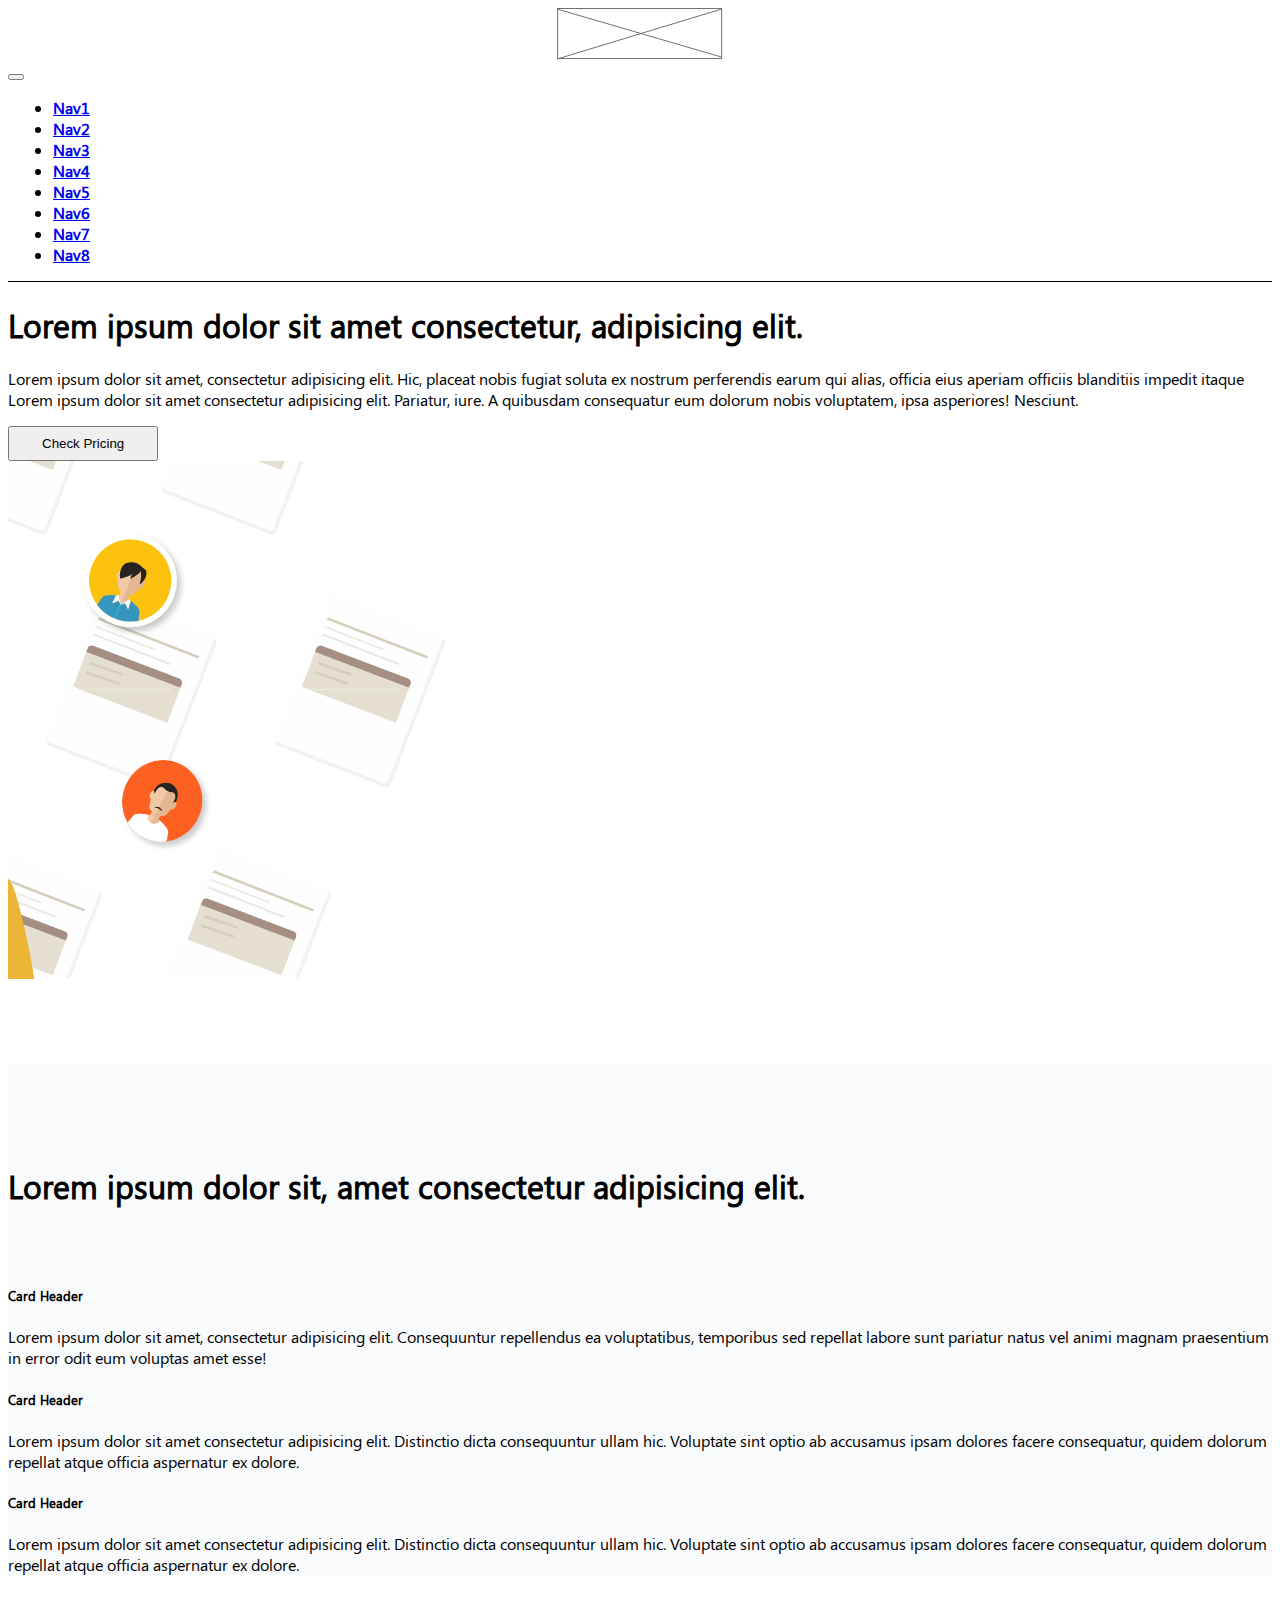
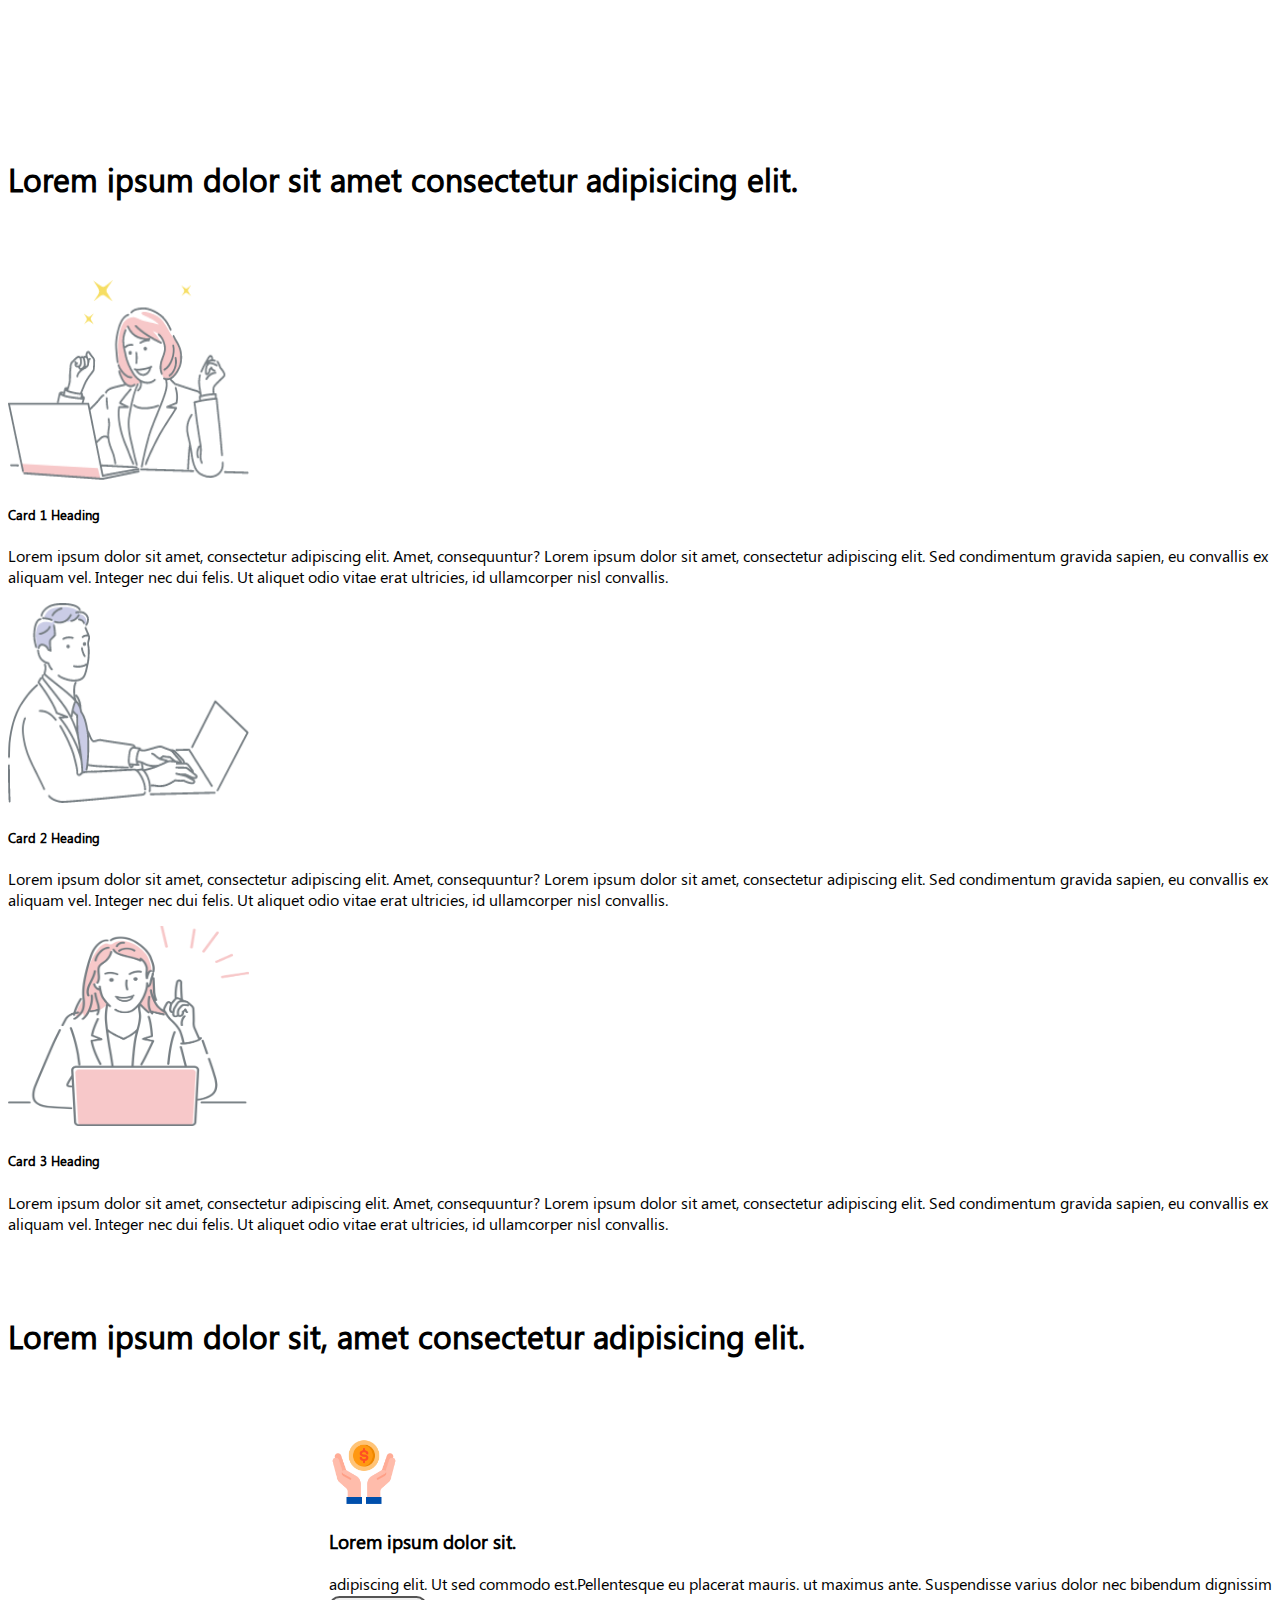
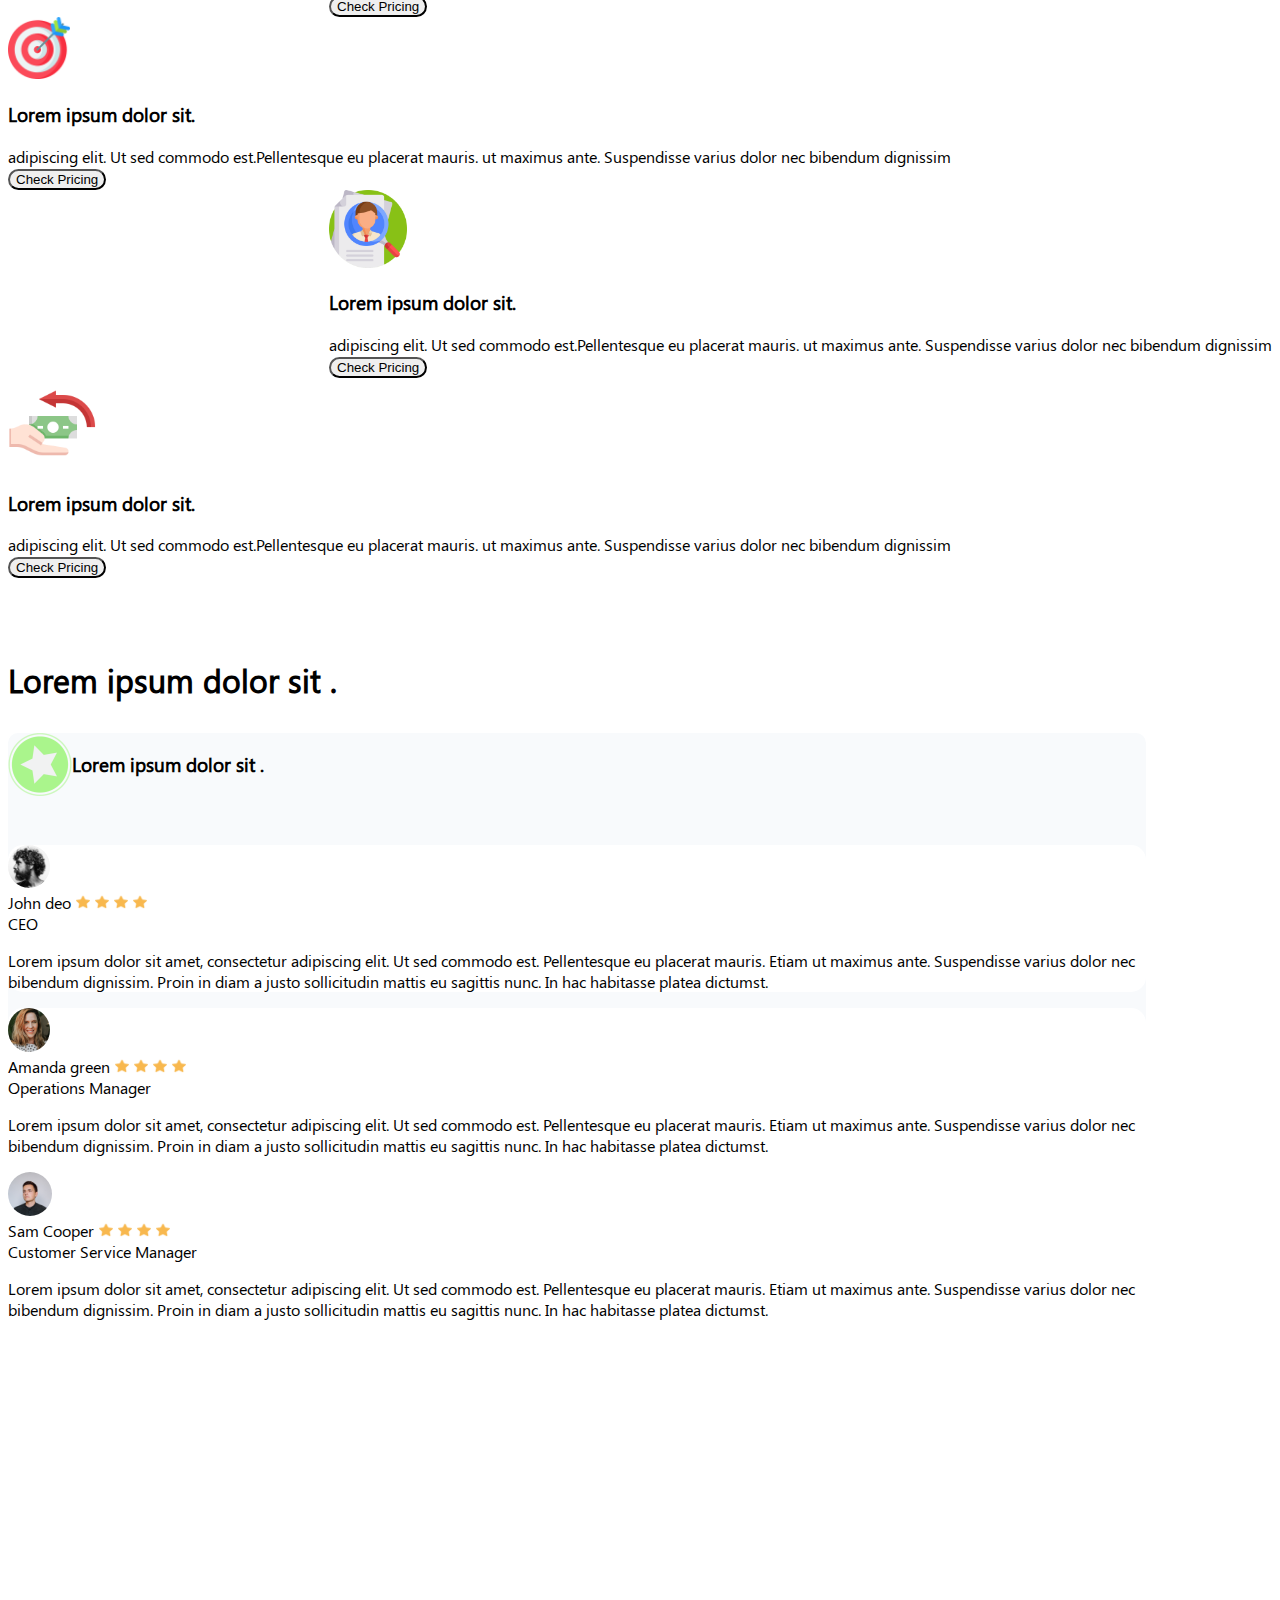
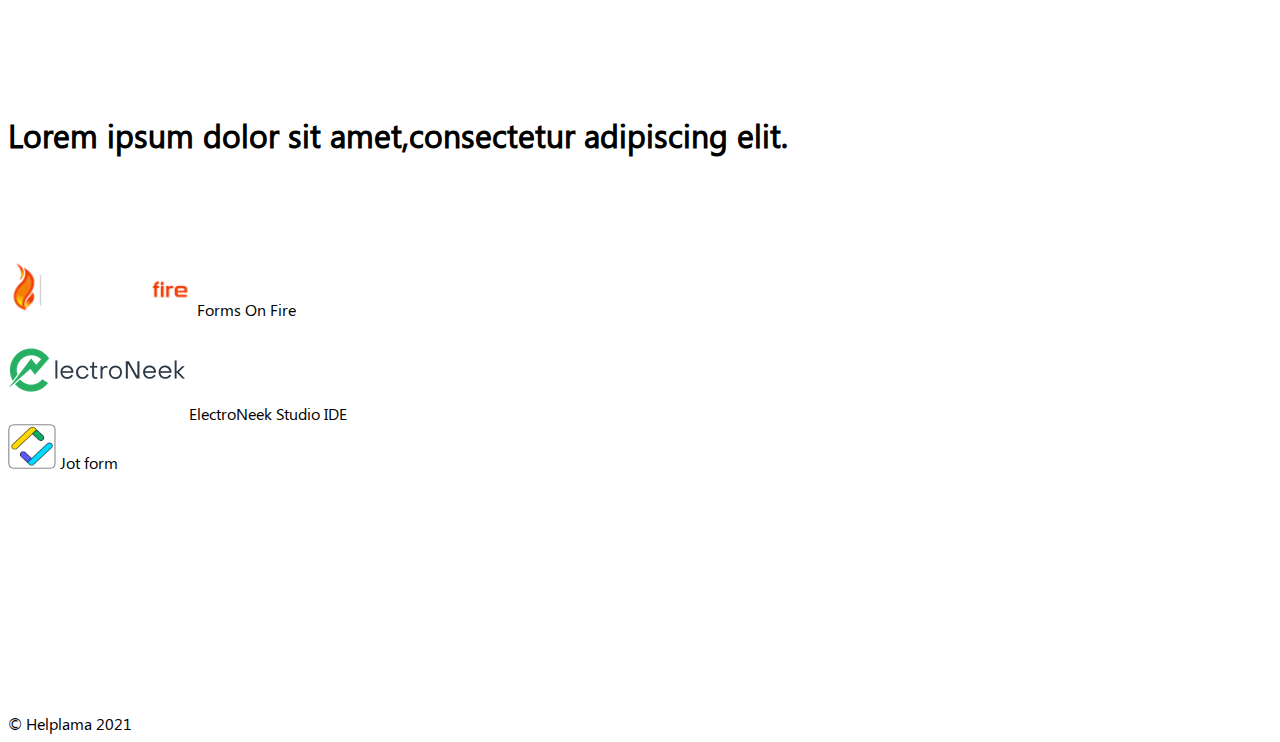
<file: index.html>
<!DOCTYPE html>
<html lang="en">
  <head>
    <title>HTML test</title>
    <!-- Required meta tags -->
    <meta charset="utf-8" />
    <meta
      name="viewport"
      content="width=device-width, initial-scale=1, shrink-to-fit=no"
    />

    <!-- Bootstrap CSS v5.2.1 -->
    <link
      href="https://cdn.jsdelivr.net/npm/bootstrap@5.2.1/dist/css/bootstrap.min.css"
      rel="stylesheet"
      integrity="sha384-iYQeCzEYFbKjA/T2uDLTpkwGzCiq6soy8tYaI1GyVh/UjpbCx/TYkiZhlZB6+fzT"
      crossorigin="anonymous"
    />
    <!-- Linked Styles css  -->
    <link rel="stylesheet" href="Style.css" />
    <!-- Linking Favicon  -->
    <link rel="shortcut icon" href="Assets/favicon.png" type="image/x-icon" />
  </head>

  <body>
    <header class="contaner-fluid bg-light">
      <!-- Giving title of the company/ brand -->
      <img
        src="Assets/headerIMG.png"
        class="img-fluid center-img pt-3 pb-3"
        alt="Header Image"
      />

      <!-- place navbar here -->
      <!-- Creating Resposive Navbar with 8 link  -->
      <nav class="navbar navbar-expand-lg navbar-light">
        <div class="container">
          <button
            class="navbar-toggler"
            type="button"
            data-bs-toggle="collapse"
            data-bs-target="#navbarNav"
            aria-controls="navbarNav"
            aria-expanded="false"
            aria-label="Toggle navigation"
          >
            <span class="navbar-toggler-icon"></span>
          </button>
          <div class="collapse navbar-collapse" id="navbarNav">
            <ul class="navbar-nav">
              <li class="nav-item">
                <a class="nav-link" href="#">Nav1</a>
              </li>
              <li class="nav-item">
                <a class="nav-link" href="#">Nav2</a>
              </li>
              <li class="nav-item dropdown">
                <a
                  class="nav-link dropdown-toggle"
                  href="#"
                  id="dropdownMenu"
                  role="button"
                  data-bs-toggle="dropdown"
                  aria-expanded="false"
                  >Nav3</a
                >
              </li>
              <li class="nav-item dropdown">
                <a
                  class="nav-link dropdown-toggle"
                  href="#"
                  id="dropdownMenu"
                  role="button"
                  data-bs-toggle="dropdown"
                  aria-expanded="false"
                  >Nav4</a
                >
              </li>

              <li class="nav-item">
                <a class="nav-link" href="#">Nav5</a>
              </li>
              <li class="nav-item">
                <a class="nav-link" href="#">Nav6</a>
              </li>
              <li class="nav-item">
                <a class="nav-link" href="#">Nav7</a>
              </li>
              <li class="nav-item">
                <a class="nav-link" href="#">Nav8</a>
              </li>
            </ul>
          </div>
        </div>
      </nav>
      <div class="hr-line"></div>
    </header>
    <main>
      <!-- Hero section -->
      <section class="container">
        <div class="overflow-hidden">
          <div class="row">
            <div class="col-lg-8 col-md-12 col-sm-12 mar-auto mar-media">
              <h1>Lorem ipsum dolor sit amet consectetur, adipisicing elit.</h1>
              <p>
                Lorem ipsum dolor sit amet, consectetur adipisicing elit. Hic,
                placeat nobis fugiat soluta ex nostrum perferendis earum qui
                alias, officia eius aperiam officiis blanditiis impedit itaque
                Lorem ipsum dolor sit amet consectetur adipisicing elit.
                Pariatur, iure. A quibusdam consequatur eum dolorum nobis
                voluptatem, ipsa asperiores! Nesciunt.
              </p>
              <button class="btn btn-primary rounded-pill pad-custom mar-media">
                Check Pricing
              </button>
            </div>
            <div class="col-lg-4 col-md-12 col-sm-12">
              <img src="Assets/hero-first.png" alt="" />
            </div>
          </div>
        </div>
      </section>

      <!-- Cards  -->
      <div class="container-fluid" style="background-color: #f8fafc">
        <section class="container mt-5 mb-5 pt-5 pb-5">
          <h1 class="text-center mb-5">
            Lorem ipsum dolor sit, amet consectetur adipisicing elit.
          </h1>

          <div class="row justify-content-center w-75 mx-auto">
            <div class="col-lg-4 col-md-4 col-sm-12 mt-3">
              <div class="card shadow">
                <div class="card-body">
                  <h5 class="card-title text-center">Card Header</h5>
                  <p class="card-text pt-3 pb-3">
                    Lorem ipsum dolor sit amet, consectetur adipisicing elit.
                    Consequuntur repellendus ea voluptatibus, temporibus sed
                    repellat labore sunt pariatur natus vel animi magnam
                    praesentium in error odit eum voluptas amet esse!
                  </p>
                </div>
              </div>
            </div>
            <div class="col-lg-4 col-md-4 col-sm-12 mt-3">
              <div class="card shadow">
                <div class="card-body">
                  <h5 class="card-title text-center">Card Header</h5>
                  <p class="card-text pt-3 pb-3">
                    Lorem ipsum dolor sit amet consectetur adipisicing elit.
                    Distinctio dicta consequuntur ullam hic. Voluptate sint
                    optio ab accusamus ipsam dolores facere consequatur, quidem
                    dolorum repellat atque officia aspernatur ex dolore.
                  </p>
                </div>
              </div>
            </div>
            <div class="col-lg-4 col-md-4 col-sm-12 mt-3">
              <div class="card shadow">
                <div class="card-body">
                  <h5 class="card-title text-center">Card Header</h5>
                  <p class="card-text pt-3 pb-3">
                    Lorem ipsum dolor sit amet consectetur adipisicing elit.
                    Distinctio dicta consequuntur ullam hic. Voluptate sint
                    optio ab accusamus ipsam dolores facere consequatur, quidem
                    dolorum repellat atque officia aspernatur ex dolore.
                  </p>
                </div>
              </div>
            </div>
          </div>
        </section>
      </div>

      <!-- artwork section -->
      <section class="artwork container mt-5 mb-5 pt-5 pb-5">
        <h1 class="text-center mb-5">
          Lorem ipsum dolor sit amet consectetur adipisicing elit.
        </h1>
        <div class="row bw-center">
          <div class="col-lg-4 col-md-4 col-sm-12 mt-3">
            <div class="card rounded artwork-card">
              <img src="Assets/tech1.png" class="card-img-top" alt="Image 1" />
              <div class="card-body">
                <h5 class="card-title">Card 1 Heading</h5>
                <p class="card-text">
                  Lorem ipsum dolor sit amet, consectetur adipiscing elit. Amet,
                  consequuntur? Lorem ipsum dolor sit amet, consectetur
                  adipiscing elit. Sed condimentum gravida sapien, eu convallis
                  ex aliquam vel. Integer nec dui felis. Ut aliquet odio vitae
                  erat ultricies, id ullamcorper nisl convallis.
                </p>
              </div>
            </div>
          </div>

          <div class="col-lg-4 col-md-4 col-sm-12 mt-3">
            <div class="card rounded artwork-card">
              <img src="Assets/tech2.png" class="card-img-top" alt="Image 2" />
              <div class="card-body">
                <h5 class="card-title">Card 2 Heading</h5>
                <p class="card-text">
                  Lorem ipsum dolor sit amet, consectetur adipiscing elit. Amet,
                  consequuntur? Lorem ipsum dolor sit amet, consectetur
                  adipiscing elit. Sed condimentum gravida sapien, eu convallis
                  ex aliquam vel. Integer nec dui felis. Ut aliquet odio vitae
                  erat ultricies, id ullamcorper nisl convallis.
                </p>
              </div>
            </div>
          </div>

          <div class="col-lg-4 col-md-4 col-sm-12 mt-3">
            <div class="card rounded artwork-card">
              <img src="Assets/tech3.png" class="card-img-top" alt="Image 3" />
              <div class="card-body">
                <h5 class="card-title">Card 3 Heading</h5>
                <p class="card-text">
                  Lorem ipsum dolor sit amet, consectetur adipiscing elit. Amet,
                  consequuntur? Lorem ipsum dolor sit amet, consectetur
                  adipiscing elit. Sed condimentum gravida sapien, eu convallis
                  ex aliquam vel. Integer nec dui felis. Ut aliquet odio vitae
                  erat ultricies, id ullamcorper nisl convallis.
                </p>
              </div>
            </div>
          </div>
        </div>
      </section>

      <section class="pricing container mt-5 mb-5">
        <h1 class="text-center mb-5">
          Lorem ipsum dolor sit, amet consectetur adipisicing elit.
        </h1>
        <div class="row price-left">
          <div class="col-lg-6">
            <div class="d-flex flex-row align-items-center">
              <img src="Assets/price-left1.png" alt="" />
              <h3>Lorem ipsum dolor sit.</h3>
            </div>
            <span
              >adipiscing elit. Ut sed commodo est.Pellentesque eu placerat
              mauris. ut maximus ante. Suspendisse varius dolor nec bibendum
              dignissim</span
            >
            <br />
            <button class="btn-primary btn bor-rad">Check Pricing</button>
          </div>
        </div>
        <div class="row price-right">
          <div class="col-lg-6">
            <div class="d-flex flex-row align-items-center">
              <img src="Assets/price-right1.png" alt="" />
              <h3>Lorem ipsum dolor sit.</h3>
            </div>
            <span
              >adipiscing elit. Ut sed commodo est.Pellentesque eu placerat
              mauris. ut maximus ante. Suspendisse varius dolor nec bibendum
              dignissim</span
            >
            <br />
            <button class="btn-primary btn bor-rad">Check Pricing</button>
          </div>
        </div>
        <div class="row price-left">
          <div class="col-lg-6">
            <div class="d-flex flex-row align-items-center">
              <img src="Assets/price-left2.png" alt="" />
              <h3>Lorem ipsum dolor sit.</h3>
            </div>
            <span
              >adipiscing elit. Ut sed commodo est.Pellentesque eu placerat
              mauris. ut maximus ante. Suspendisse varius dolor nec bibendum
              dignissim</span
            >
            <br />
            <button class="btn-primary btn bor-rad">Check Pricing</button>
          </div>
        </div>
        <div class="row price-right">
          <div class="col-lg-6">
            <div class="d-flex flex-row align-items-center">
              <img src="Assets/price-right2.png" alt="" />
              <h3>Lorem ipsum dolor sit.</h3>
            </div>
            <span
              >adipiscing elit. Ut sed commodo est.Pellentesque eu placerat
              mauris. ut maximus ante. Suspendisse varius dolor nec bibendum
              dignissim</span
            >
            <br />
            <button class="btn-primary btn bor-rad">Check Pricing</button>
          </div>
        </div>
      </section>

      <!-- Testomonial  -->
      <section class="container mt-5 mb-5 pb-5">
        <h1 class="text-center">Lorem ipsum dolor sit .</h1>
        <div class="row mx-auto justify-content-center">
          <div
            id="testmonial"
            class="col-lg-12 wihtd shadow p-2"
            style="background: #f8fafc 0% 0% no-repeat padding-box"
          >
            <div class="test-header">
              <img class="img-fluid" src="Assets/test title.png" alt="" />
              <h3>Lorem ipsum dolor sit .</h3>
            </div>

            <div
              id="testmonial-child"
              class="row mx-auto justify-content-center p-3"
            >
              <div class="col-lg-4 col-md-4 col-sm-12 p-2">
                <div class="card-body shadow pt-2 pb-2 p-4 bor-rad test-card">
                  <div class="row">
                    <div class="col-lg-2">
                      <img src="Assets/test1.png" alt="" />
                    </div>
                    <div class="col-lg-10">
                      <div class="name d-flex justify-content-between">
                        <span>John deo</span>
                        <span class="d-flex flex-row">
                          <img src="Assets/star.png" class="star" alt="" />
                          <img src="Assets/star.png" class="star" alt="" />
                          <img src="Assets/star.png" class="star" alt="" />
                          <img src="Assets/star.png" class="star" alt="" />
                        </span>
                      </div>
                      <span class="dig">CEO</span>
                    </div>
                  </div>

                  <p class="card-text pt-3 pb-3">
                    Lorem ipsum dolor sit amet, consectetur adipiscing elit. Ut
                    sed commodo est. Pellentesque eu placerat mauris. Etiam ut
                    maximus ante. Suspendisse varius dolor nec bibendum
                    dignissim. Proin in diam a justo sollicitudin mattis eu
                    sagittis nunc. In hac habitasse platea dictumst.
                  </p>
                </div>
              </div>
              <div class="col-lg-4 col-md-4 col-sm-12 p-2">
                <div class="card-body shadow pt-2 pb-2 p-4 bor-rad test-card">
                  <div class="row">
                    <div class="col-lg-2">
                      <img src="Assets/test2.png" alt="" />
                    </div>
                    <div class="col-lg-10">
                      <div class="name d-flex justify-content-between">
                        <span>Amanda green</span>
                        <span class="d-flex flex-row">
                          <img src="Assets/star.png" class="star" alt="" />
                          <img src="Assets/star.png" class="star" alt="" />
                          <img src="Assets/star.png" class="star" alt="" />
                          <img src="Assets/star.png" class="star" alt="" />
                        </span>
                      </div>
                      <span class="dig">Operations Manager</span>
                    </div>
                  </div>

                  <p class="card-text pt-3 pb-3">
                    Lorem ipsum dolor sit amet, consectetur adipiscing elit. Ut
                    sed commodo est. Pellentesque eu placerat mauris. Etiam ut
                    maximus ante. Suspendisse varius dolor nec bibendum
                    dignissim. Proin in diam a justo sollicitudin mattis eu
                    sagittis nunc. In hac habitasse platea dictumst.
                  </p>
                </div>
              </div>
              <div class="col-lg-4 col-md-4 col-sm-12 p-2">
                <div class="card-body shadow pt-2 pb-2 p-4 bor-rad test-card">
                  <div class="row">
                    <div class="col-lg-2">
                      <img src="Assets/test3.png" alt="" />
                    </div>
                    <div class="col-lg-10">
                      <div class="name d-flex justify-content-between">
                        <span>Sam Cooper</span>
                        <span class="d-flex flex-row">
                          <img src="Assets/star.png" class="star" alt="" />
                          <img src="Assets/star.png" class="star" alt="" />
                          <img src="Assets/star.png" class="star" alt="" />
                          <img src="Assets/star.png" class="star" alt="" />
                        </span>
                      </div>
                      <span class="dig">Customer Service Manager</span>
                    </div>
                  </div>

                  <p class="card-text pt-3 pb-3">
                    Lorem ipsum dolor sit amet, consectetur adipiscing elit. Ut
                    sed commodo est. Pellentesque eu placerat mauris. Etiam ut
                    maximus ante. Suspendisse varius dolor nec bibendum
                    dignissim. Proin in diam a justo sollicitudin mattis eu
                    sagittis nunc. In hac habitasse platea dictumst.
                  </p>
                </div>
              </div>
            </div>
          </div>
        </div>

        <div class="space"></div>
      </section>

      <!-- Section codes  -->
      <section class="container mt-5 mb-5p-5">
        <h1 class="text-center">
          Lorem ipsum dolor sit amet,consectetur adipiscing elit.
        </h1>
        <div class="row bw-center pt-5">
          <div
            class="col-lg-4 col-md-4 col-sm-12 d-flex align-items-center pb-5 justify-content-center"
          >
            <div class="d-flex flex-column">
              <img src="Assets/codes1.png" alt="" class="codes-img" />
              <span class="text-center">Forms On Fire</span>
            </div>
          </div>
          <div
            class="col-lg-4 col-md-4 col-sm-12 d-flex align-items-center pb-5 d-flex justify-content-center"
          >
            <div class="d-flex flex-column">
              <img src="Assets/codes2.png" alt="" class="codes2-img" />
              <span class="text-center">ElectroNeek Studio IDE</span>
            </div>
          </div>
          <div
            class="col-lg-4 col-md-4 col-sm-12 d-flex align-items-center pb-5 d-flex justify-content-center"
          >
            <div class="d-flex flex-column">
              <img src="Assets/codes3.png" alt="" class="codes3-img" />
              <span class="text-center">Jot form</span>
            </div>
          </div>
        </div>
      </section>
    </main>
    <footer class="container-fluid bg-dark text-light pb-5" style="padding-top:15rem; ">
      <div class="d-flex justify-content-center align-items-end">
        <span> &copy; Helplama 2021</span>
      </div>
    </footer>
    <!-- Bootstrap JavaScript Libraries -->
    <script
      src="https://cdn.jsdelivr.net/npm/@popperjs/core@2.11.6/dist/umd/popper.min.js"
      integrity="sha384-oBqDVmMz9ATKxIep9tiCxS/Z9fNfEXiDAYTujMAeBAsjFuCZSmKbSSUnQlmh/jp3"
      crossorigin="anonymous"
    ></script>

    <script
      src="https://cdn.jsdelivr.net/npm/bootstrap@5.2.1/dist/js/bootstrap.min.js"
      integrity="sha384-7VPbUDkoPSGFnVtYi0QogXtr74QeVeeIs99Qfg5YCF+TidwNdjvaKZX19NZ/e6oz"
      crossorigin="anonymous"
    ></script>
  </body>
</html>
</file>
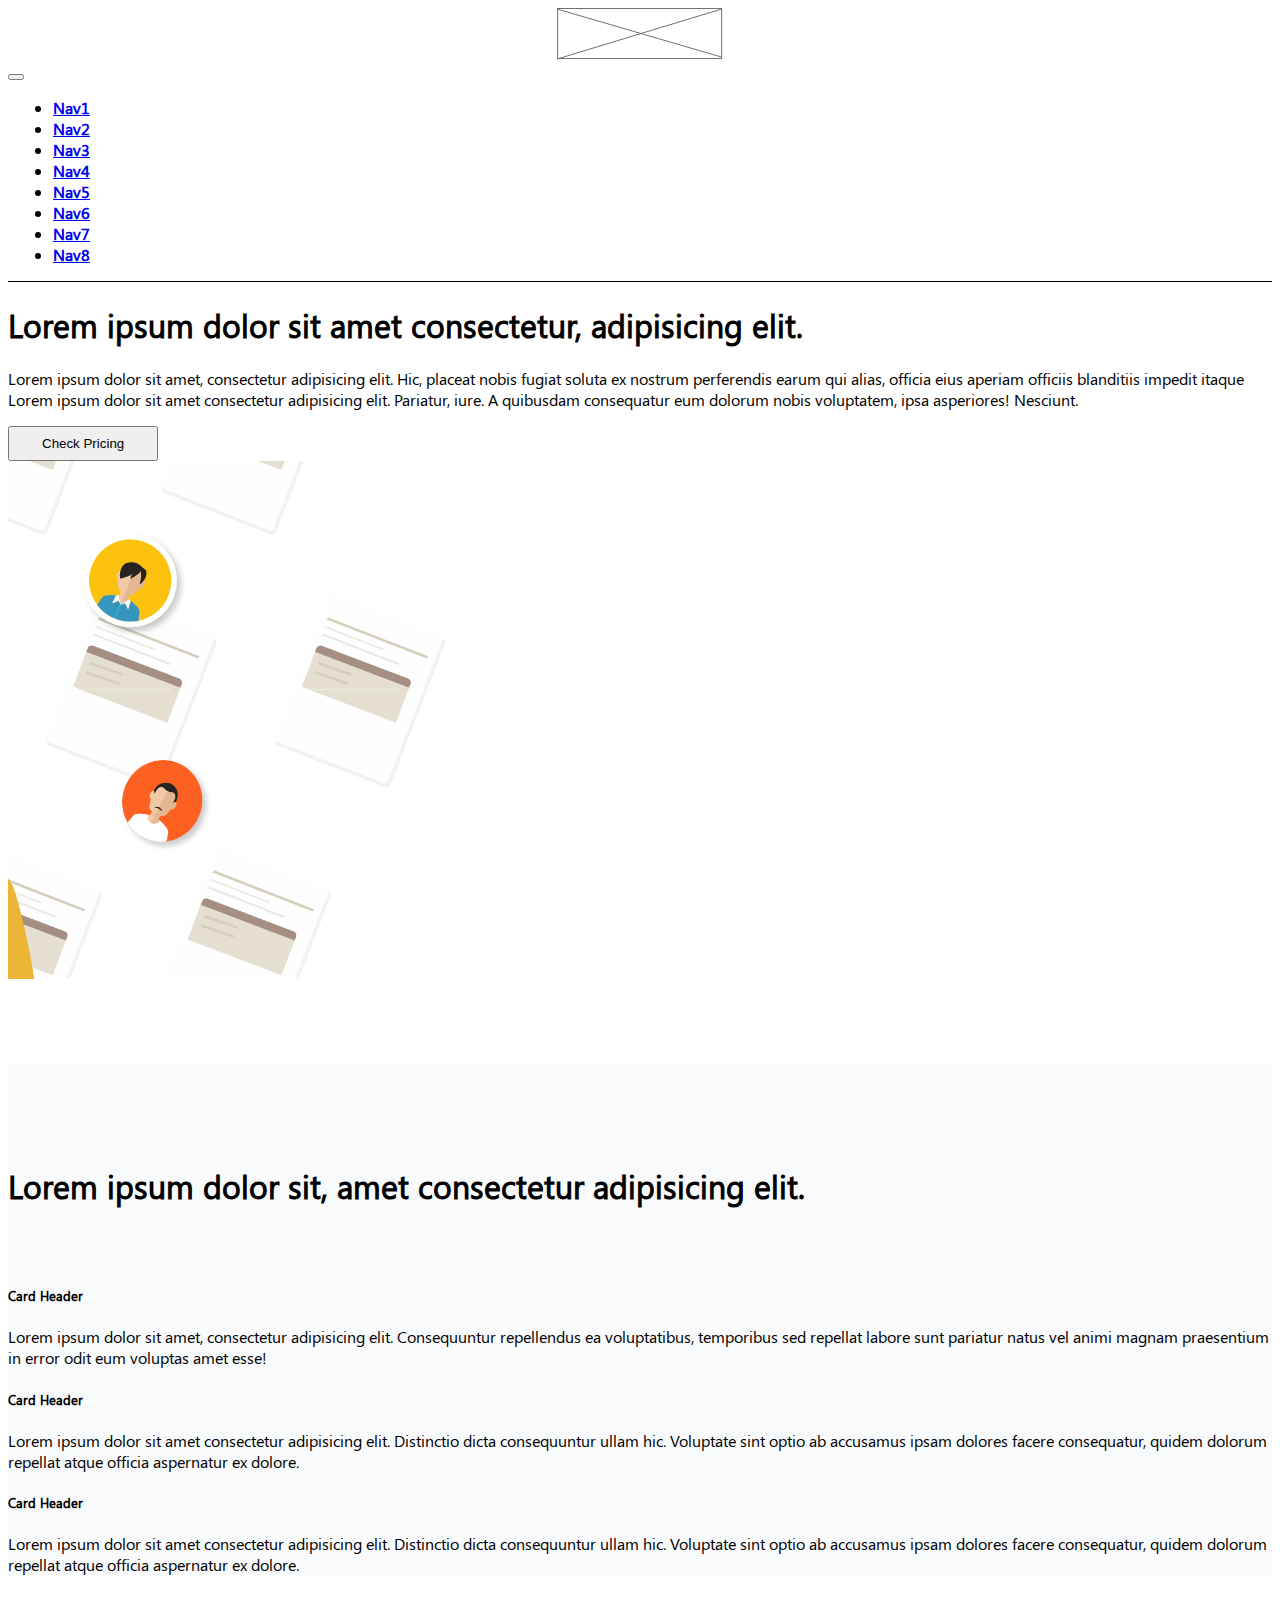
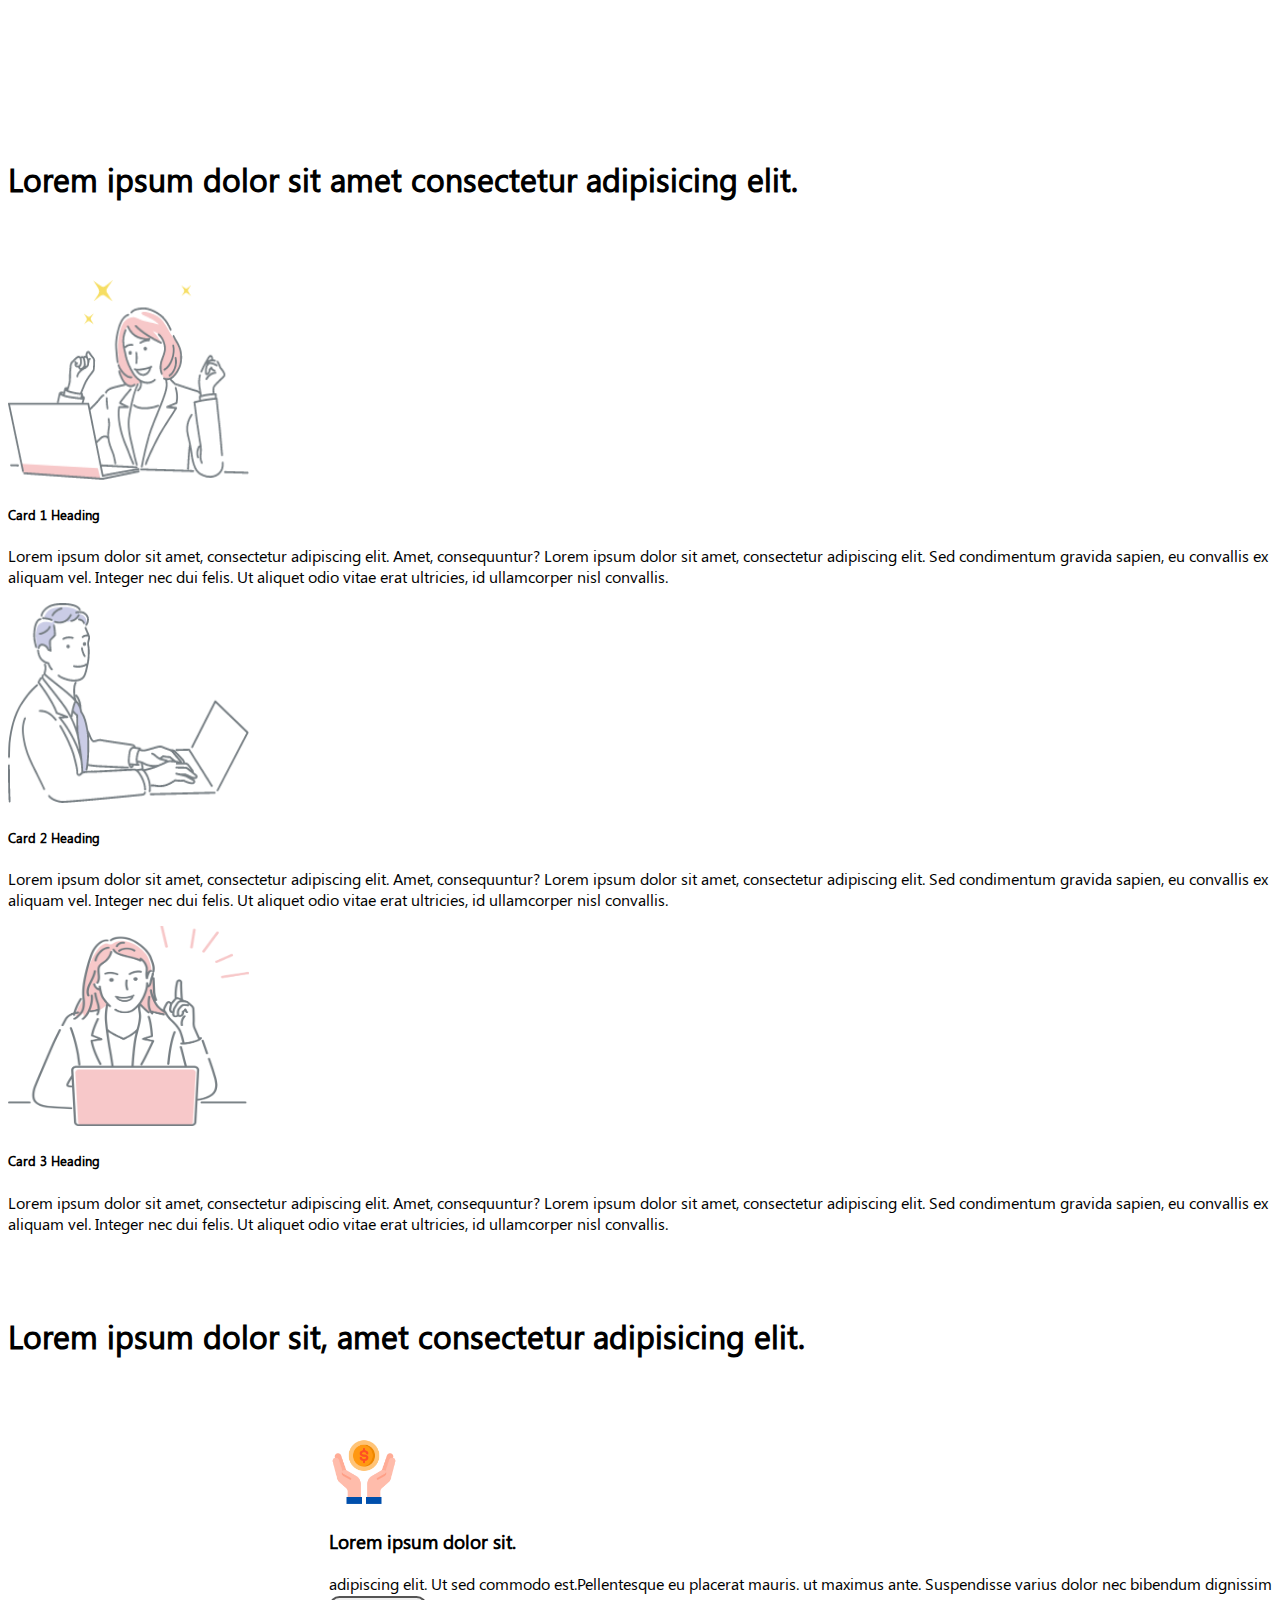
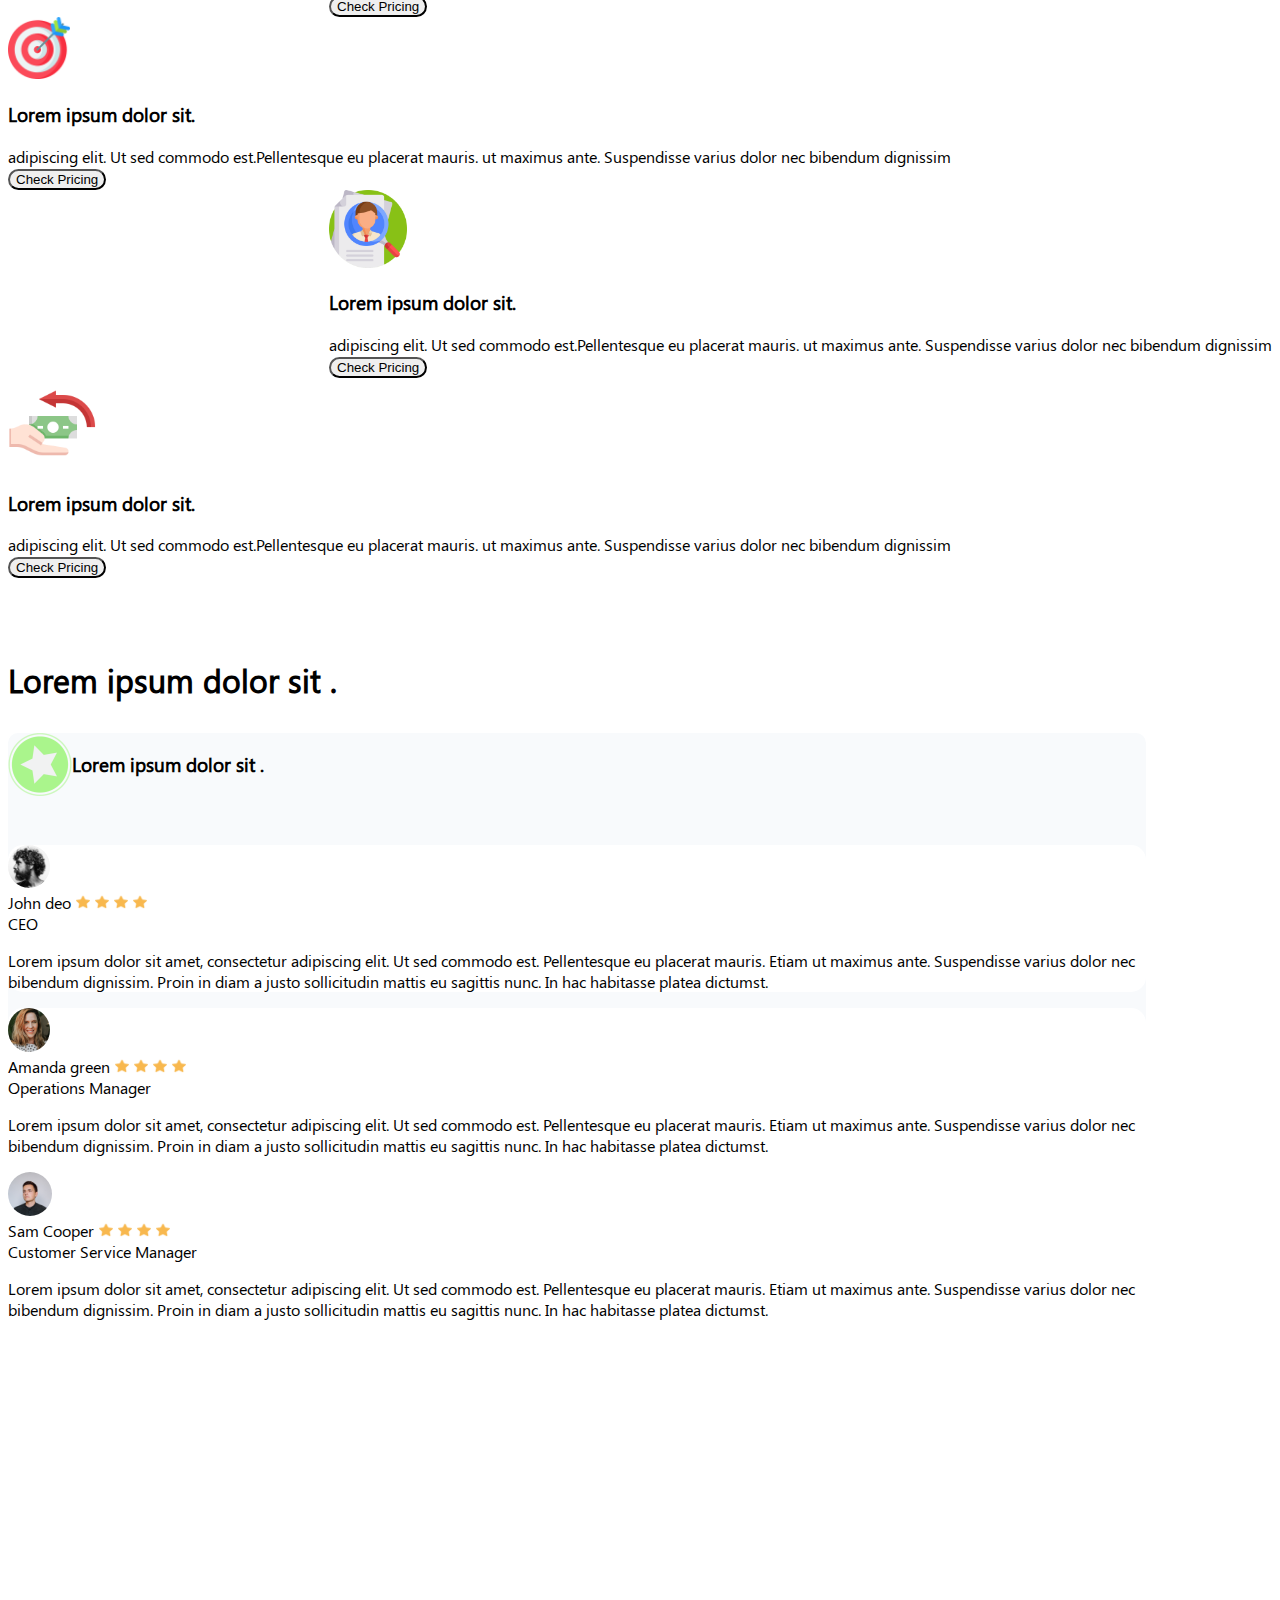
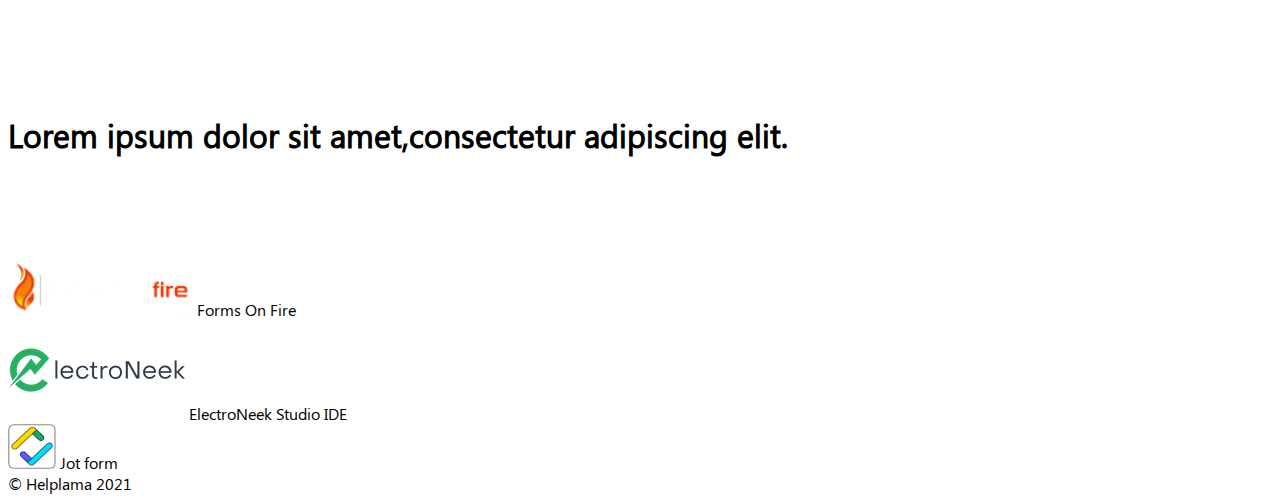
<file: htmlPage/index.html>
<!DOCTYPE html>
<html lang="en">
  <head>
    <title>HTML test</title>
    <!-- Required meta tags -->
    <meta charset="utf-8" />
    <meta
      name="viewport"
      content="width=device-width, initial-scale=1, shrink-to-fit=no"
    />

    <!-- Bootstrap CSS v5.2.1 -->
    <link
      href="https://cdn.jsdelivr.net/npm/bootstrap@5.2.1/dist/css/bootstrap.min.css"
      rel="stylesheet"
      integrity="sha384-iYQeCzEYFbKjA/T2uDLTpkwGzCiq6soy8tYaI1GyVh/UjpbCx/TYkiZhlZB6+fzT"
      crossorigin="anonymous"
    />
    <!-- Linked Styles css  -->
    <link rel="stylesheet" href="Style.css" />
    <!-- Linking Favicon  -->
    <link rel="shortcut icon" href="Assets/favicon.png" type="image/x-icon" />
  </head>

  <body>
    <header class="contaner-fluid bg-light">
      <!-- Giving title of the company/ brand -->
      <img
        src="Assets/headerIMG.png"
        class="img-fluid center-img pt-3 pb-3"
        alt="Header Image"
      />

      <!-- place navbar here -->
      <!-- Creating Resposive Navbar with 8 link  -->
      <nav class="navbar navbar-expand-lg navbar-light">
        <div class="container">
          <button
            class="navbar-toggler"
            type="button"
            data-bs-toggle="collapse"
            data-bs-target="#navbarNav"
            aria-controls="navbarNav"
            aria-expanded="false"
            aria-label="Toggle navigation"
          >
            <span class="navbar-toggler-icon"></span>
          </button>
          <div class="collapse navbar-collapse" id="navbarNav">
            <ul class="navbar-nav">
              <li class="nav-item">
                <a class="nav-link" href="#">Nav1</a>
              </li>
              <li class="nav-item">
                <a class="nav-link" href="#">Nav2</a>
              </li>
              <li class="nav-item dropdown">
                <a
                  class="nav-link dropdown-toggle"
                  href="#"
                  id="dropdownMenu"
                  role="button"
                  data-bs-toggle="dropdown"
                  aria-expanded="false"
                  >Nav3</a
                >
              </li>
              <li class="nav-item dropdown">
                <a
                  class="nav-link dropdown-toggle"
                  href="#"
                  id="dropdownMenu"
                  role="button"
                  data-bs-toggle="dropdown"
                  aria-expanded="false"
                  >Nav4</a
                >
              </li>

              <li class="nav-item">
                <a class="nav-link" href="#">Nav5</a>
              </li>
              <li class="nav-item">
                <a class="nav-link" href="#">Nav6</a>
              </li>
              <li class="nav-item">
                <a class="nav-link" href="#">Nav7</a>
              </li>
              <li class="nav-item">
                <a class="nav-link" href="#">Nav8</a>
              </li>
            </ul>
          </div>
        </div>
      </nav>
      <div class="hr-line"></div>
    </header>
    <main>
      <!-- Hero section -->
      <section class="container">
        <div class="overflow-hidden">
          <div class="row">
            <div class="col-lg-8 col-md-12 col-sm-12 mar-auto mar-media">
              <h1>Lorem ipsum dolor sit amet consectetur, adipisicing elit.</h1>
              <p>
                Lorem ipsum dolor sit amet, consectetur adipisicing elit. Hic,
                placeat nobis fugiat soluta ex nostrum perferendis earum qui
                alias, officia eius aperiam officiis blanditiis impedit itaque
                Lorem ipsum dolor sit amet consectetur adipisicing elit.
                Pariatur, iure. A quibusdam consequatur eum dolorum nobis
                voluptatem, ipsa asperiores! Nesciunt.
              </p>
              <button class="btn btn-primary rounded-pill pad-custom mar-media">
                Check Pricing
              </button>
            </div>
            <div class="col-lg-4 col-md-12 col-sm-12">
              <img src="Assets/hero-first.png" alt="" />
            </div>
          </div>
        </div>
      </section>

      <!-- Cards  -->
      <div class="container-fluid" style="background-color: #f8fafc">
        <section class="container mt-5 mb-5 pt-5 pb-5">
          <h1 class="text-center mb-5">
            Lorem ipsum dolor sit, amet consectetur adipisicing elit.
          </h1>

          <div class="row justify-content-center w-75 mx-auto">
            <div class="col-lg-4 col-md-4 col-sm-12 mt-3">
              <div class="card shadow">
                <div class="card-body">
                  <h5 class="card-title text-center">Card Header</h5>
                  <p class="card-text pt-3 pb-3">
                    Lorem ipsum dolor sit amet, consectetur adipisicing elit.
                    Consequuntur repellendus ea voluptatibus, temporibus sed
                    repellat labore sunt pariatur natus vel animi magnam
                    praesentium in error odit eum voluptas amet esse!
                  </p>
                </div>
              </div>
            </div>
            <div class="col-lg-4 col-md-4 col-sm-12 mt-3">
              <div class="card shadow">
                <div class="card-body">
                  <h5 class="card-title text-center">Card Header</h5>
                  <p class="card-text pt-3 pb-3">
                    Lorem ipsum dolor sit amet consectetur adipisicing elit.
                    Distinctio dicta consequuntur ullam hic. Voluptate sint
                    optio ab accusamus ipsam dolores facere consequatur, quidem
                    dolorum repellat atque officia aspernatur ex dolore.
                  </p>
                </div>
              </div>
            </div>
            <div class="col-lg-4 col-md-4 col-sm-12 mt-3">
              <div class="card shadow">
                <div class="card-body">
                  <h5 class="card-title text-center">Card Header</h5>
                  <p class="card-text pt-3 pb-3">
                    Lorem ipsum dolor sit amet consectetur adipisicing elit.
                    Distinctio dicta consequuntur ullam hic. Voluptate sint
                    optio ab accusamus ipsam dolores facere consequatur, quidem
                    dolorum repellat atque officia aspernatur ex dolore.
                  </p>
                </div>
              </div>
            </div>
          </div>
        </section>
      </div>

      <!-- artwork section -->
      <section class="artwork container mt-5 mb-5 pt-5 pb-5">
        <h1 class="text-center mb-5">
          Lorem ipsum dolor sit amet consectetur adipisicing elit.
        </h1>
        <div class="row bw-center">
          <div class="col-lg-4 col-md-4 col-sm-12 mt-3">
            <div class="card rounded artwork-card">
              <img src="Assets/tech1.png" class="card-img-top" alt="Image 1" />
              <div class="card-body">
                <h5 class="card-title">Card 1 Heading</h5>
                <p class="card-text">
                  Lorem ipsum dolor sit amet, consectetur adipiscing elit. Amet,
                  consequuntur? Lorem ipsum dolor sit amet, consectetur
                  adipiscing elit. Sed condimentum gravida sapien, eu convallis
                  ex aliquam vel. Integer nec dui felis. Ut aliquet odio vitae
                  erat ultricies, id ullamcorper nisl convallis.
                </p>
              </div>
            </div>
          </div>

          <div class="col-lg-4 col-md-4 col-sm-12 mt-3">
            <div class="card rounded artwork-card">
              <img src="Assets/tech2.png" class="card-img-top" alt="Image 2" />
              <div class="card-body">
                <h5 class="card-title">Card 2 Heading</h5>
                <p class="card-text">
                  Lorem ipsum dolor sit amet, consectetur adipiscing elit. Amet,
                  consequuntur? Lorem ipsum dolor sit amet, consectetur
                  adipiscing elit. Sed condimentum gravida sapien, eu convallis
                  ex aliquam vel. Integer nec dui felis. Ut aliquet odio vitae
                  erat ultricies, id ullamcorper nisl convallis.
                </p>
              </div>
            </div>
          </div>

          <div class="col-lg-4 col-md-4 col-sm-12 mt-3">
            <div class="card rounded artwork-card">
              <img src="Assets/tech3.png" class="card-img-top" alt="Image 3" />
              <div class="card-body">
                <h5 class="card-title">Card 3 Heading</h5>
                <p class="card-text">
                  Lorem ipsum dolor sit amet, consectetur adipiscing elit. Amet,
                  consequuntur? Lorem ipsum dolor sit amet, consectetur
                  adipiscing elit. Sed condimentum gravida sapien, eu convallis
                  ex aliquam vel. Integer nec dui felis. Ut aliquet odio vitae
                  erat ultricies, id ullamcorper nisl convallis.
                </p>
              </div>
            </div>
          </div>
        </div>
      </section>

      <section class="pricing container mt-5 mb-5">
        <h1 class="text-center mb-5">
          Lorem ipsum dolor sit, amet consectetur adipisicing elit.
        </h1>
        <div class="row price-left">
          <div class="col-lg-6">
            <div class="d-flex flex-row align-items-center">
              <img src="Assets/price-left1.png" alt="" />
              <h3>Lorem ipsum dolor sit.</h3>
            </div>
            <span
              >adipiscing elit. Ut sed commodo est.Pellentesque eu placerat
              mauris. ut maximus ante. Suspendisse varius dolor nec bibendum
              dignissim</span
            >
            <br />
            <button class="btn-primary btn bor-rad">Check Pricing</button>
          </div>
        </div>
        <div class="row price-right">
          <div class="col-lg-6">
            <div class="d-flex flex-row align-items-center">
              <img src="Assets/price-right1.png" alt="" />
              <h3>Lorem ipsum dolor sit.</h3>
            </div>
            <span
              >adipiscing elit. Ut sed commodo est.Pellentesque eu placerat
              mauris. ut maximus ante. Suspendisse varius dolor nec bibendum
              dignissim</span
            >
            <br />
            <button class="btn-primary btn bor-rad">Check Pricing</button>
          </div>
        </div>
        <div class="row price-left">
          <div class="col-lg-6">
            <div class="d-flex flex-row align-items-center">
              <img src="Assets/price-left2.png" alt="" />
              <h3>Lorem ipsum dolor sit.</h3>
            </div>
            <span
              >adipiscing elit. Ut sed commodo est.Pellentesque eu placerat
              mauris. ut maximus ante. Suspendisse varius dolor nec bibendum
              dignissim</span
            >
            <br />
            <button class="btn-primary btn bor-rad">Check Pricing</button>
          </div>
        </div>
        <div class="row price-right">
          <div class="col-lg-6">
            <div class="d-flex flex-row align-items-center">
              <img src="Assets/price-right2.png" alt="" />
              <h3>Lorem ipsum dolor sit.</h3>
            </div>
            <span
              >adipiscing elit. Ut sed commodo est.Pellentesque eu placerat
              mauris. ut maximus ante. Suspendisse varius dolor nec bibendum
              dignissim</span
            >
            <br />
            <button class="btn-primary btn bor-rad">Check Pricing</button>
          </div>
        </div>
      </section>

      <!-- Testomonial  -->
      <section class="container mt-5 mb-5 pb-5">
        <h1 class="text-center">Lorem ipsum dolor sit .</h1>
        <div class="row mx-auto justify-content-center">
          <div
            id="testmonial"
            class="col-lg-12 wihtd shadow p-2"
            style="background: #f8fafc 0% 0% no-repeat padding-box"
          >
            <div class="test-header">
              <img class="img-fluid" src="Assets/test title.png" alt="" />
              <h3>Lorem ipsum dolor sit .</h3>
            </div>

            <div
              id="testmonial-child"
              class="row mx-auto justify-content-center p-3"
            >
              <div class="col-lg-4 col-md-4 col-sm-12 p-2">
                <div class="card-body shadow pt-2 pb-2 p-4 bor-rad test-card">
                  <div class="row">
                    <div class="col-lg-2">
                      <img src="Assets/test1.png" alt="" />
                    </div>
                    <div class="col-lg-10">
                      <div class="name d-flex justify-content-between">
                        <span>John deo</span>
                        <span class="d-flex flex-row">
                          <img src="Assets/star.png" class="star" alt="" />
                          <img src="Assets/star.png" class="star" alt="" />
                          <img src="Assets/star.png" class="star" alt="" />
                          <img src="Assets/star.png" class="star" alt="" />
                        </span>
                      </div>
                      <span class="dig">CEO</span>
                    </div>
                  </div>

                  <p class="card-text pt-3 pb-3">
                    Lorem ipsum dolor sit amet, consectetur adipiscing elit. Ut
                    sed commodo est. Pellentesque eu placerat mauris. Etiam ut
                    maximus ante. Suspendisse varius dolor nec bibendum
                    dignissim. Proin in diam a justo sollicitudin mattis eu
                    sagittis nunc. In hac habitasse platea dictumst.
                  </p>
                </div>
              </div>
              <div class="col-lg-4 col-md-4 col-sm-12 p-2">
                <div class="card-body shadow pt-2 pb-2 p-4 bor-rad test-card">
                  <div class="row">
                    <div class="col-lg-2">
                      <img src="Assets/test2.png" alt="" />
                    </div>
                    <div class="col-lg-10">
                      <div class="name d-flex justify-content-between">
                        <span>Amanda green</span>
                        <span class="d-flex flex-row">
                          <img src="Assets/star.png" class="star" alt="" />
                          <img src="Assets/star.png" class="star" alt="" />
                          <img src="Assets/star.png" class="star" alt="" />
                          <img src="Assets/star.png" class="star" alt="" />
                        </span>
                      </div>
                      <span class="dig">Operations Manager</span>
                    </div>
                  </div>

                  <p class="card-text pt-3 pb-3">
                    Lorem ipsum dolor sit amet, consectetur adipiscing elit. Ut
                    sed commodo est. Pellentesque eu placerat mauris. Etiam ut
                    maximus ante. Suspendisse varius dolor nec bibendum
                    dignissim. Proin in diam a justo sollicitudin mattis eu
                    sagittis nunc. In hac habitasse platea dictumst.
                  </p>
                </div>
              </div>
              <div class="col-lg-4 col-md-4 col-sm-12 p-2">
                <div class="card-body shadow pt-2 pb-2 p-4 bor-rad test-card">
                  <div class="row">
                    <div class="col-lg-2">
                      <img src="Assets/test3.png" alt="" />
                    </div>
                    <div class="col-lg-10">
                      <div class="name d-flex justify-content-between">
                        <span>Sam Cooper</span>
                        <span class="d-flex flex-row">
                          <img src="Assets/star.png" class="star" alt="" />
                          <img src="Assets/star.png" class="star" alt="" />
                          <img src="Assets/star.png" class="star" alt="" />
                          <img src="Assets/star.png" class="star" alt="" />
                        </span>
                      </div>
                      <span class="dig">Customer Service Manager</span>
                    </div>
                  </div>

                  <p class="card-text pt-3 pb-3">
                    Lorem ipsum dolor sit amet, consectetur adipiscing elit. Ut
                    sed commodo est. Pellentesque eu placerat mauris. Etiam ut
                    maximus ante. Suspendisse varius dolor nec bibendum
                    dignissim. Proin in diam a justo sollicitudin mattis eu
                    sagittis nunc. In hac habitasse platea dictumst.
                  </p>
                </div>
              </div>
            </div>
          </div>
        </div>

        <div class="space"></div>
      </section>

      <!-- Section codes  -->
      <section class="container mt-5 mb-5p-5">
        <h1 class="text-center">
          Lorem ipsum dolor sit amet,consectetur adipiscing elit.
        </h1>
        <div class="row bw-center pt-5">
          <div
            class="col-lg-4 col-md-4 col-sm-12 d-flex align-items-center pb-5 justify-content-center"
          >
            <div class="d-flex flex-column">
              <img src="Assets/codes1.png" alt="" class="codes-img" />
              <span class="text-center">Forms On Fire</span>
            </div>
          </div>
          <div
            class="col-lg-4 col-md-4 col-sm-12 d-flex align-items-center pb-5 d-flex justify-content-center"
          >
            <div class="d-flex flex-column">
              <img src="Assets/codes2.png" alt="" class="codes2-img" />
              <span class="text-center">ElectroNeek Studio IDE</span>
            </div>
          </div>
          <div
            class="col-lg-4 col-md-4 col-sm-12 d-flex align-items-center pb-5 d-flex justify-content-center"
          >
            <div class="d-flex flex-column">
              <img src="Assets/codes3.png" alt="" class="codes3-img" />
              <span class="text-center">Jot form</span>
            </div>
          </div>
        </div>
      </section>
    </main>
    <footer class="container-fluid bg-dark text-light p-5">
      <div class="d-flex justify-content-center align-items-bottom">
        <span> &copy; Helplama 2021</span>
      </div>
    </footer>
    <!-- Bootstrap JavaScript Libraries -->
    <script
      src="https://cdn.jsdelivr.net/npm/@popperjs/core@2.11.6/dist/umd/popper.min.js"
      integrity="sha384-oBqDVmMz9ATKxIep9tiCxS/Z9fNfEXiDAYTujMAeBAsjFuCZSmKbSSUnQlmh/jp3"
      crossorigin="anonymous"
    ></script>

    <script
      src="https://cdn.jsdelivr.net/npm/bootstrap@5.2.1/dist/js/bootstrap.min.js"
      integrity="sha384-7VPbUDkoPSGFnVtYi0QogXtr74QeVeeIs99Qfg5YCF+TidwNdjvaKZX19NZ/e6oz"
      crossorigin="anonymous"
    ></script>
  </body>
</html>
</file>
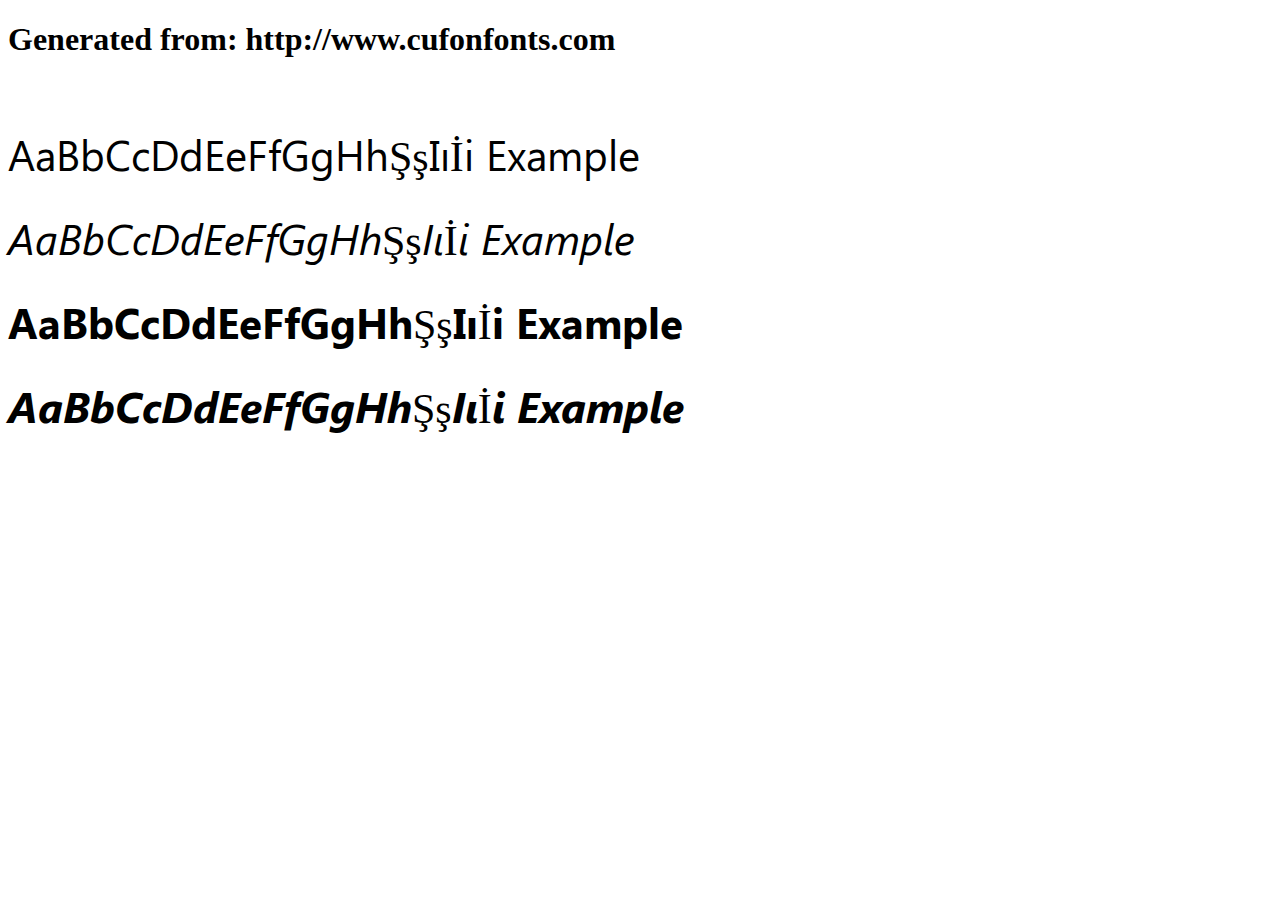
<file: fonts/example.html>
<!DOCTYPE html>
<html xmlns="http://www.w3.org/1999/xhtml">
<head>
    <meta http-equiv="Content-Type" content="text/html; charset=utf-8"/>
    <link rel="stylesheet" type="text/css"
          href="style.css"/>
</head>

<body>

<h1>Generated from: http://www.cufonfonts.com</h1><br/>
<h1 style="font-family:'Segoe UI Regular';font-weight:normal;font-size:42px">AaBbCcDdEeFfGgHhŞşIıİi Example</h1>
<h1 style="font-family:'Segoe UI Italic';font-weight:normal;font-size:42px">AaBbCcDdEeFfGgHhŞşIıİi Example</h1>
<h1 style="font-family:'Segoe UI Bold';font-weight:normal;font-size:42px">AaBbCcDdEeFfGgHhŞşIıİi Example</h1>
<h1 style="font-family:'Segoe UI Bold Italic';font-weight:normal;font-size:42px">AaBbCcDdEeFfGgHhŞşIıİi Example</h1>


</body>
</html>
</file>
<file: Style.css>
@font-face {
  font-family: "Segoe UI";
  src: url("fonts/Segoe UI.woff") format("woff");
}
body {
  font-family: Segoe UI;
}

#testmonial {
  position: relative;
  height: 40vh;
  border-radius: 10px;
}

#testmonial-child {
  position: absolute;
  top: 7rem;
}

.navbar-collapse {
  justify-content: center;
}

.nav-item {
  margin: 0px 5px;
  font-weight: bold;
}

.hr-line {
  height: 1px;
  background-color: black;
}

.center-img {
  display: block;
  margin-left: auto;
  margin-right: auto;
}

.mar-auto {
  margin: auto 0px;
}

.pad-custom {
  padding: 0.5rem 2rem;
}

h1 {
  font-weight: bold;
}

.artwork-card {
  border: none !important;
}

.card {
  border: none;
}

.card-img-top {
  width: 241px;
  height: 200px;
}

.bw-center {
  justify-content: space-between !important;
}

.mt-5 {
  margin-top: 5rem !important;
}

.mb-5 {
  margin-bottom: 5rem !important;
}

.pt-5 {
  padding-top: 5rem !important;
}

.price-left {
  display: flex;
  justify-content: flex-end;
}

.price-right {
  display: flex;
  justify-content: flex-start;
}

.bor-rad {
  border-radius: 15px;
}

.test-card {
  background-color: #fff;
}

.test-header {
  display: flex;
  flex-direction: row;
  align-items: center;
  margin: 2rem 0rem;
}
.test-header img {
  width: 64px;
  height: 63px;
}

.wihtd {
  width: 90%;
}

.test-name {
  font: normal normal 600 13px/18px Nunito Sans !important;
  margin: 0 !important;
}

.star {
  width: 15px;
  height: 14px;
}

.test-img {
  width: 42px;
  height: 43px;
}

.space {
  height: 60vh;
  width: 100%;
}

.codes3-img {
  width: 48px;
  height: 45px;
}

.codes2-img {
  width: 177px;
  height: 100px;
}

.codes1-img {
  width: 185px;
  height: 58px;
}

/* Styles for extra small (xs) screens */
/* Styles for small (sm) screens */
/* Styles for medium (md) screens */
@media (max-width: 991.98px) {
  .hr-line {
    height: 1px;
    background-color: rgba(0, 0, 0, 0);
  }
  .mar-media {
    margin: 2rem;
  }
  .bw-center {
    justify-content: center !important;
  }
  .w-50 {
    width: 100% !important;
  }
  #testmonial {
    position: static;
    height: auto;
  }
  #testmonial-child {
    position: static;
    top: 0px;
  }
  .space {
    display: none;
  }
}/*# sourceMappingURL=Style.css.map */
</file>
<file: htmlPage/Style.css>
@font-face {
  font-family: "Segoe UI";
  src: url("fonts/Segoe UI.woff") format("woff");
}
body {
  font-family: Segoe UI;
}

#testmonial {
  position: relative;
  height: 40vh;
  border-radius: 10px;
}

#testmonial-child {
  position: absolute;
  top: 7rem;
}

.navbar-collapse {
  justify-content: center;
}

.nav-item {
  margin: 0px 5px;
  font-weight: bold;
}

.hr-line {
  height: 1px;
  background-color: black;
}

.center-img {
  display: block;
  margin-left: auto;
  margin-right: auto;
}

.mar-auto {
  margin: auto 0px;
}

.pad-custom {
  padding: 0.5rem 2rem;
}

h1 {
  font-weight: bold;
}

.artwork-card {
  border: none !important;
}

.card {
  border: none;
}

.card-img-top {
  width: 241px;
  height: 200px;
}

.bw-center {
  justify-content: space-between !important;
}

.mt-5 {
  margin-top: 5rem !important;
}

.mb-5 {
  margin-bottom: 5rem !important;
}

.pt-5 {
  padding-top: 5rem !important;
}

.price-left {
  display: flex;
  justify-content: flex-end;
}

.price-right {
  display: flex;
  justify-content: flex-start;
}

.bor-rad {
  border-radius: 15px;
}

.test-card {
  background-color: #fff;
}

.test-header {
  display: flex;
  flex-direction: row;
  align-items: center;
  margin: 2rem 0rem;
}
.test-header img {
  width: 64px;
  height: 63px;
}

.wihtd {
  width: 90%;
}

.test-name {
  font: normal normal 600 13px/18px Nunito Sans !important;
  margin: 0 !important;
}

.star {
  width: 15px;
  height: 14px;
}

.test-img {
  width: 42px;
  height: 43px;
}

.space {
  height: 60vh;
  width: 100%;
}

.codes3-img {
  width: 48px;
  height: 45px;
}

.codes2-img {
  width: 177px;
  height: 100px;
}

.codes1-img {
  width: 185px;
  height: 58px;
}

/* Styles for extra small (xs) screens */
/* Styles for small (sm) screens */
/* Styles for medium (md) screens */
@media (max-width: 991.98px) {
  .hr-line {
    height: 1px;
    background-color: rgba(0, 0, 0, 0);
  }
  .mar-media {
    margin: 2rem;
  }
  .bw-center {
    justify-content: center !important;
  }
  .w-50 {
    width: 100% !important;
  }
  #testmonial {
    position: static;
    height: auto;
  }
  #testmonial-child {
    position: static;
    top: 0px;
  }
  .space {
    display: none;
  }
}/*# sourceMappingURL=Style.css.map */
</file>
<file: fonts/style.css>
/* #### Generated By: http://www.cufonfonts.com #### */

    @font-face {
    font-family: 'Segoe UI Regular';
    font-style: normal;
    font-weight: normal;
    src: local('Segoe UI Regular'), url('Segoe UI.woff') format('woff');
    }
    

    @font-face {
    font-family: 'Segoe UI Italic';
    font-style: normal;
    font-weight: normal;
    src: local('Segoe UI Italic'), url('Segoe UI Italic.woff') format('woff');
    }
    

    @font-face {
    font-family: 'Segoe UI Bold';
    font-style: normal;
    font-weight: normal;
    src: local('Segoe UI Bold'), url('Segoe UI Bold.woff') format('woff');
    }
    

    @font-face {
    font-family: 'Segoe UI Bold Italic';
    font-style: normal;
    font-weight: normal;
    src: local('Segoe UI Bold Italic'), url('Segoe UI Bold Italic.woff') format('woff');
    }
</file>
